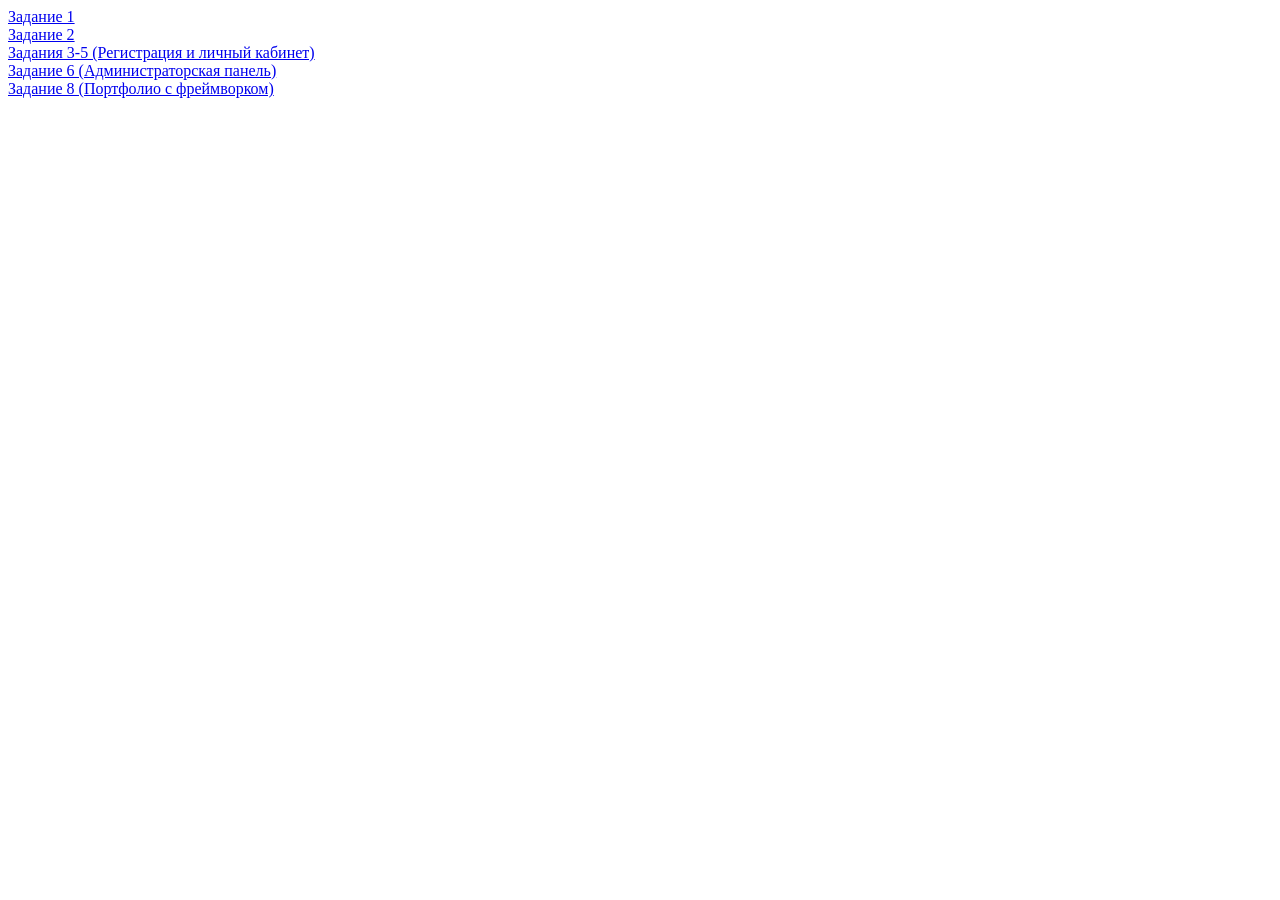
<file: index.html>
<!DOCTYPE html>
<html lang="en">
<head>
    <meta charset="UTF-8">
    <meta name="viewport" content="width=device-width, initial-scale=1.0">
    <title>Document</title>
</head>
<body>
    <div><a href = "./1.html">Задание 1</a></div>
    <div><a href = "./2.html">Задание 2</a></div>
    <div><a href = "./Ex3/form.php">Задания 3-5 (Регистрация и личный кабинет)</a></div>
    <div><a href = "./Ex3/admin.php">Задание 6 (Администраторская панель)</a></div>
    <div><a href = "./Ex8/index.php">Задание 8 (Портфолио с фреймворком)</a></div>
</body>
</html>
</file>
